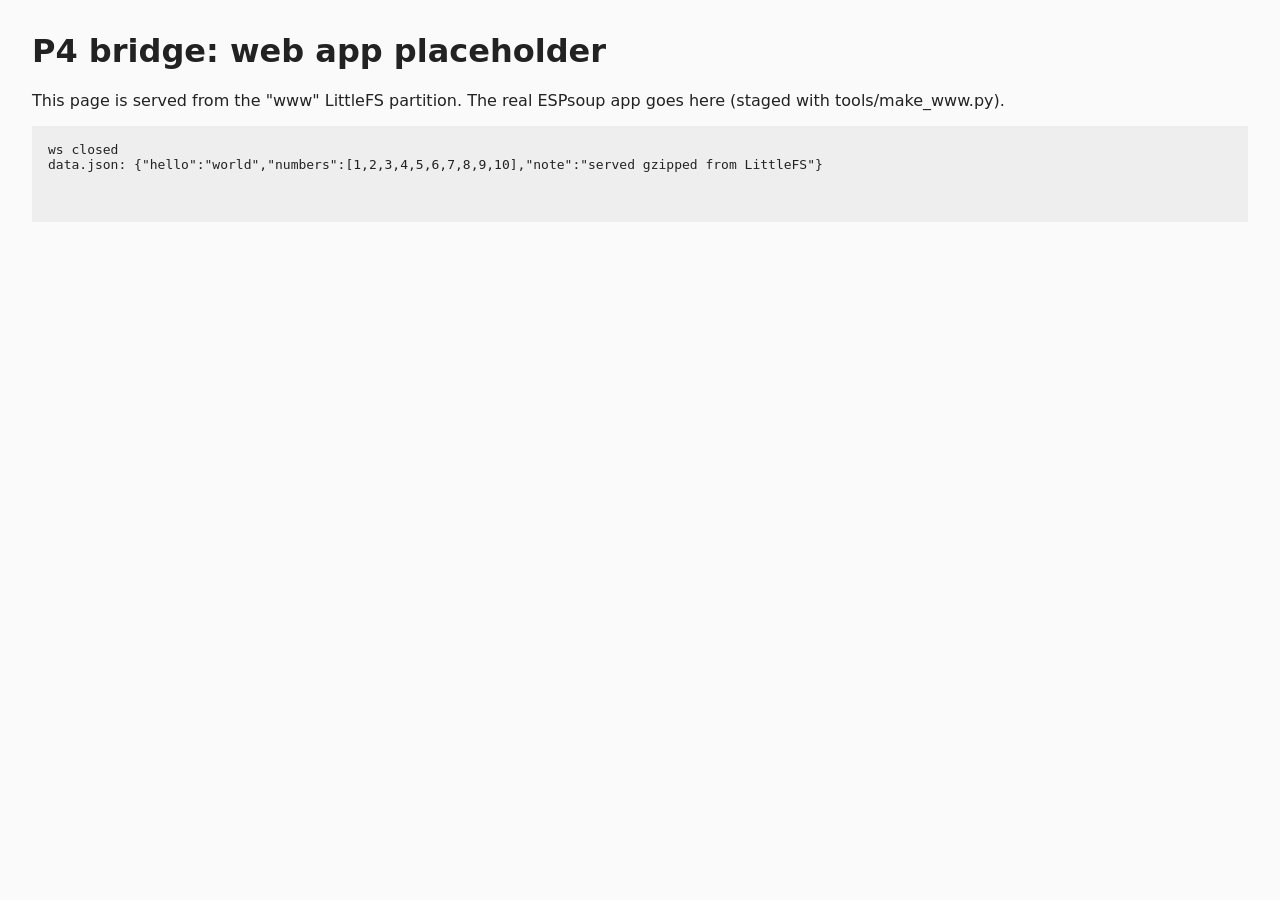
<file: tools/sample-site/index.html>
<!doctype html>
<html lang="en">
<head>
<meta charset="utf-8">
<title>P4 bridge test page</title>
<link rel="stylesheet" href="style.css">
<link rel="manifest" href="manifest.webmanifest">
<link rel="icon" href="logo.png">
</head>
<body>
<h1>P4 bridge: web app placeholder</h1>
<p>This page is served from the "www" LittleFS partition. The real ESPsoup
app goes here (staged with tools/make_www.py).</p>
<pre id="log"></pre>
<script src="app.js"></script>
</body>
</html>
</file>
<file: tools/sample-site/style.css>
body { font-family: system-ui, sans-serif; margin: 2rem; color: #222; background: #fafafa; }
pre { background: #eee; padding: 1rem; min-height: 4rem; white-space: pre-wrap; }
</file>
